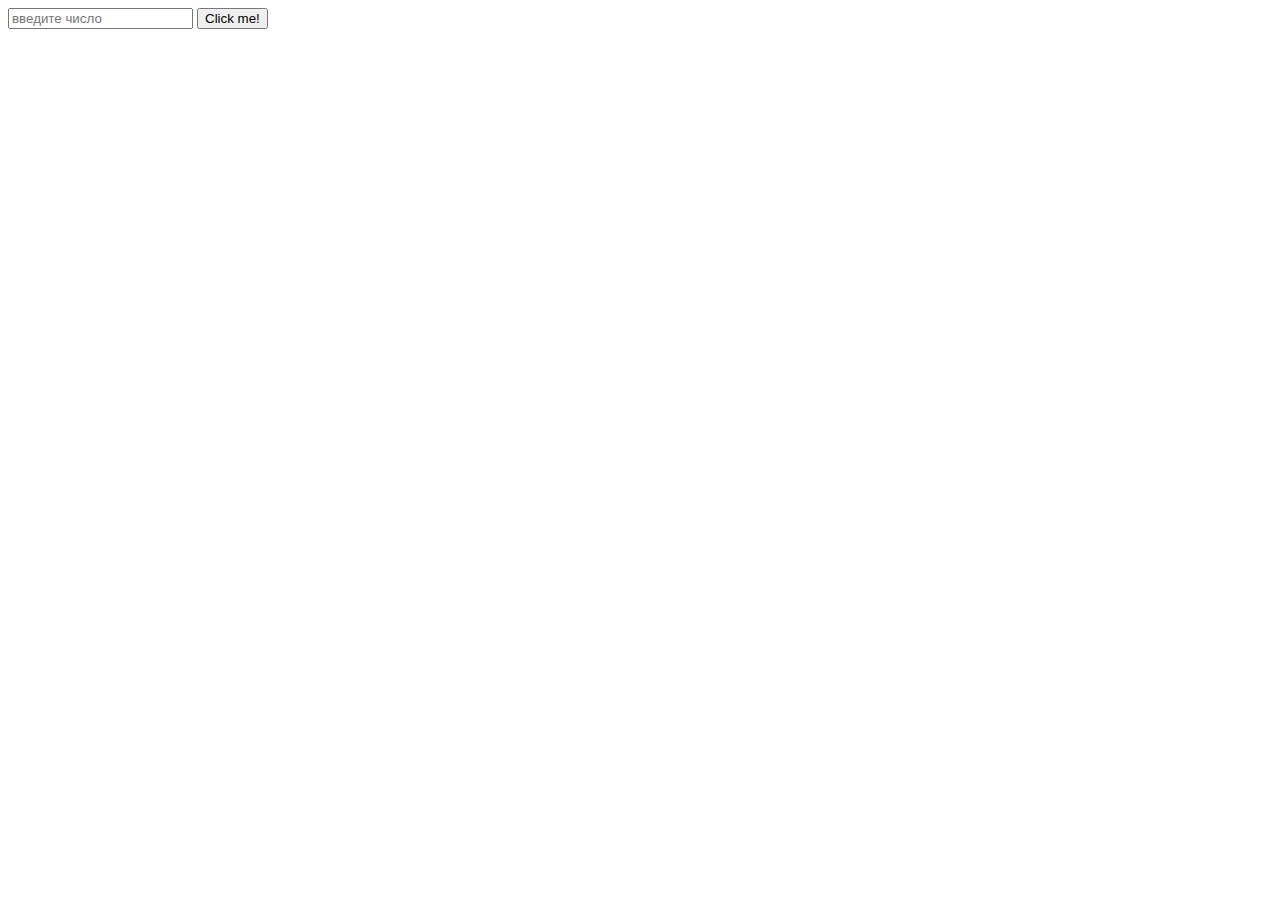
<file: lesson2/index.html>
<!DOCTYPE html>
<html lang="en">
<head>
    <meta charset="UTF-8">
    <title>Title</title>
</head>
<body>
    <input id="number" type="text" placeholder="введите число">
    <button id="button">Click me!</button>
</body>
<script src="main.js"></script>
</html>
</file>
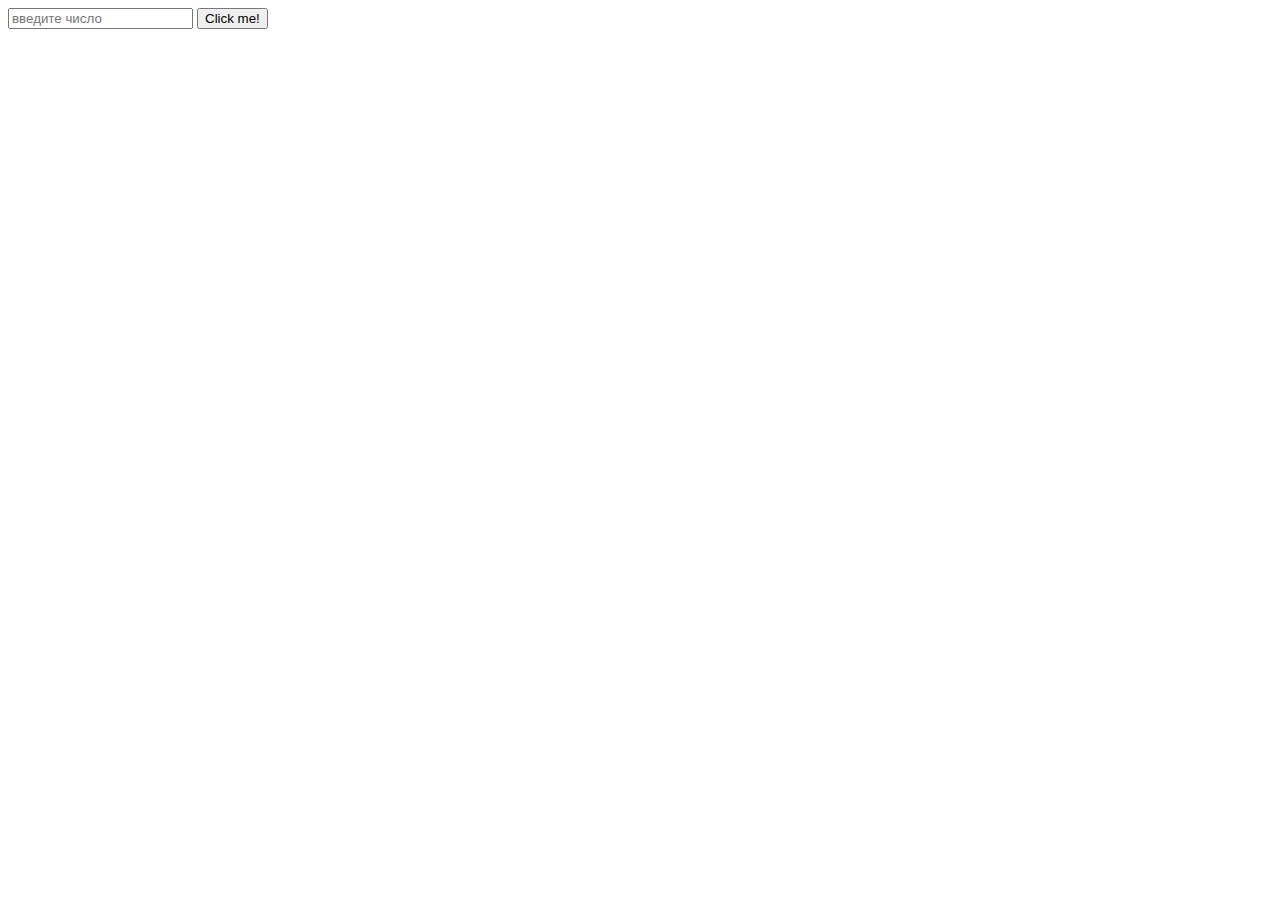
<file: lesson3/index.html>
<!DOCTYPE html>
<html lang="en">
<head>
    <meta charset="UTF-8">
    <title>Title</title>
</head>
<body>
    <input id="input" type="text" placeholder="введите число">
    <button id="button">Click me!</button>
</body>
<script src="main.js"></script>
</html>
</file>
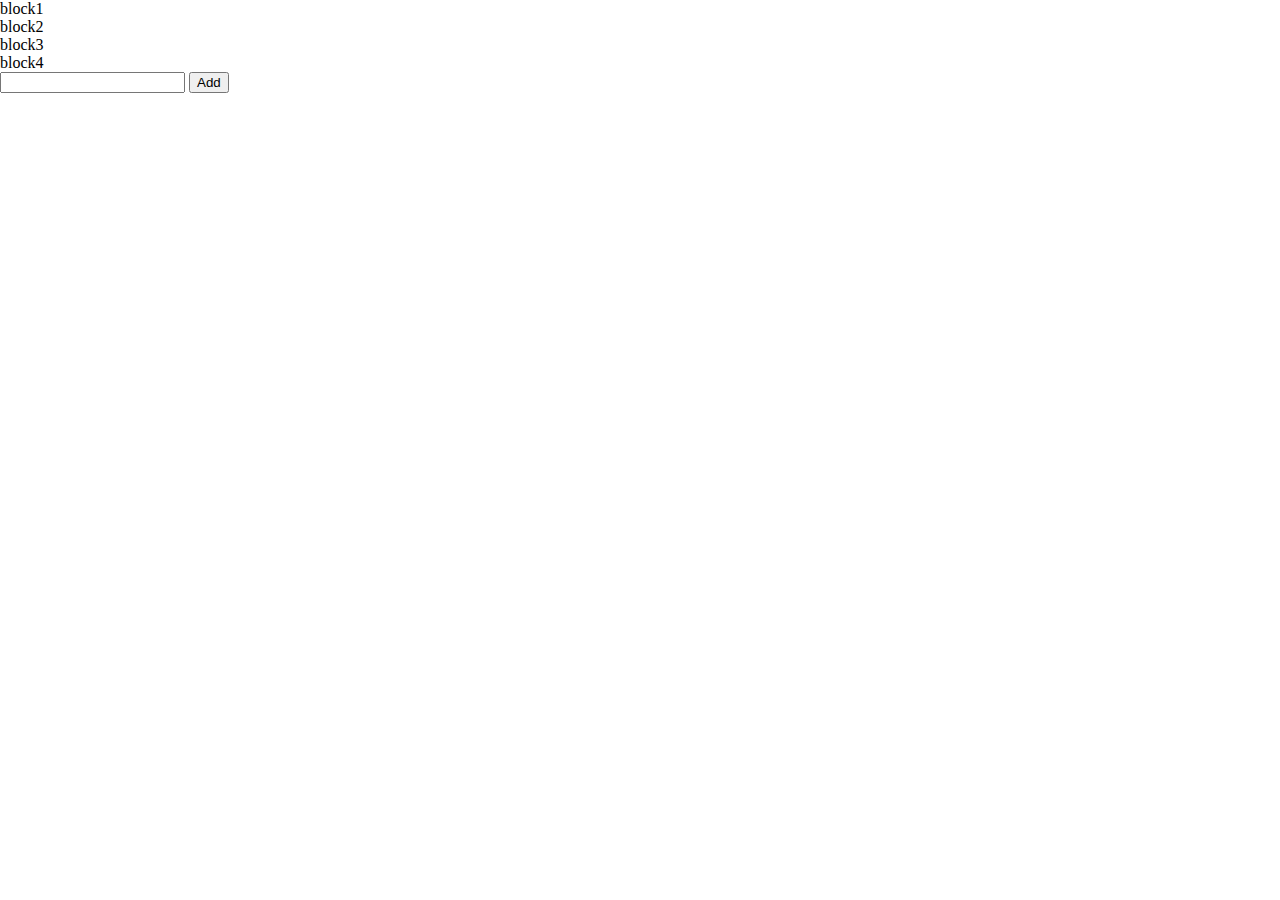
<file: lesson4/index.html>
<!DOCTYPE html>
<html lang="en">
<head>
    <meta charset="UTF-8">
    <title>DOM</title>
    <link rel="stylesheet" href="style.css">
</head>
<body>
    <div class="main">
        <div class="block">block1</div>
        <div class="block">block2</div>
        <div class="block " id="block3">block3</div>
        <div class="block">block4</div>
    </div>
    <div class="test">
        <input type="text" id="input">
        <button id="button">Add</button>
    </div>
</body>
<script src="main.js"></script>
</html>
</file>
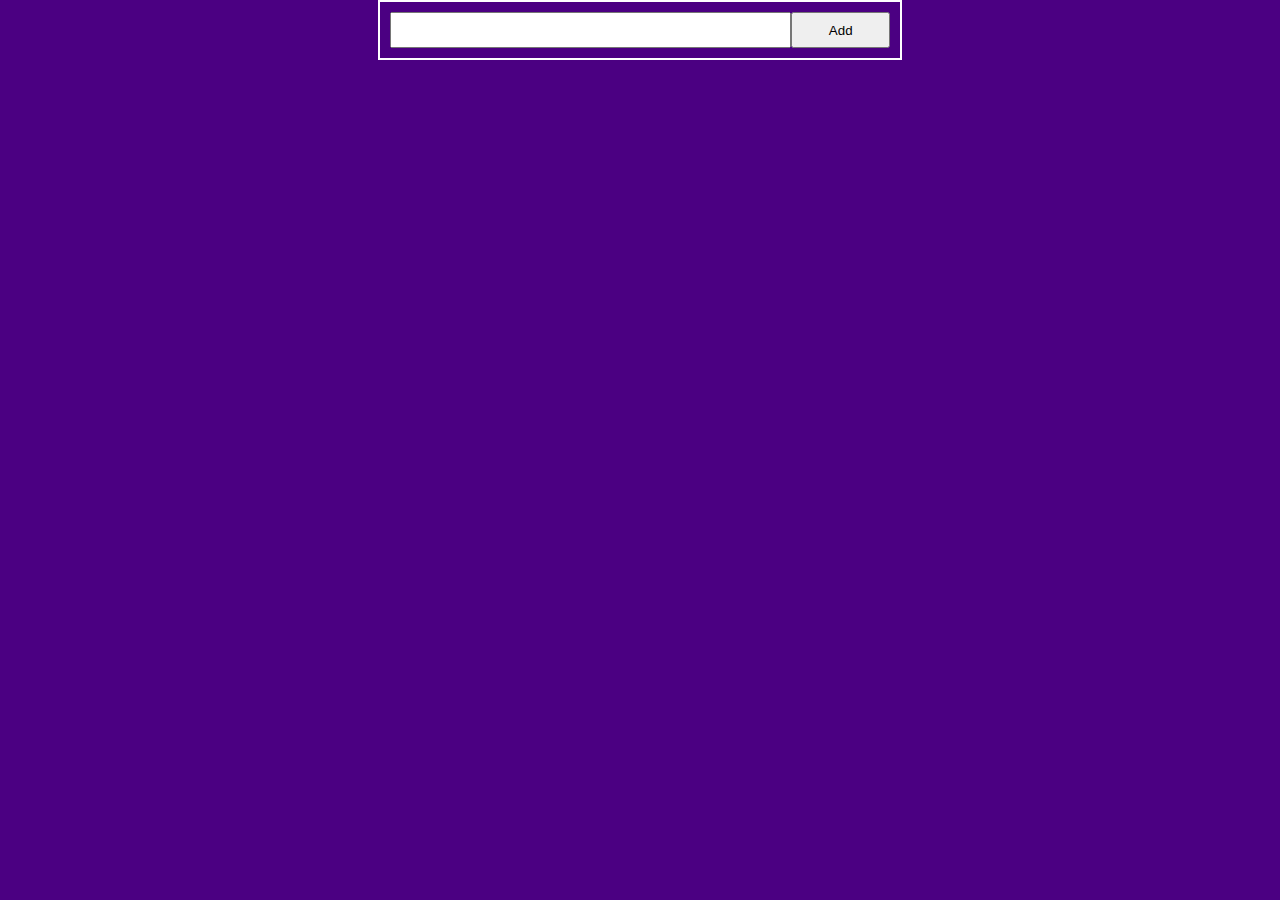
<file: lesson5/index.html>
<!DOCTYPE html>
<html lang="en">
<head>
    <meta charset="UTF-8">
    <title>Title</title>
    <link rel="stylesheet" href="style.css">
</head>
<body>
    <div class="container">
        <div class="form">
            <div class="header">
                <input type="text" id="input">
                <button id="button">Add</button>
            </div>
            <div class="list">

            </div>
<!--            <div class="list">-->
<!--                <div class="todoBlock">-->
<!--                    <p>Learn JS!</p>-->
<!--                    <div class="actions">-->
<!--                        <button class="change">Change</button>-->
<!--                        <button class="delete">Delete</button>-->
<!--                    </div>-->
<!--                </div>-->
<!--            </div>-->
        </div>
    </div>
</body>
<script src="main.js"></script>
</html>
</file>
<file: lesson4/style.css>
body {
    margin: 0;
    padding: 0;
}

#block3.path {
    background: red;
}
</file>
<file: lesson5/style.css>
body {
    margin: 0;
    padding: 0;
    background: #4B0082;
}

.container {
    display: flex;
    justify-content: center;
    align-items: center;
}

.form {
    width: 500px;
    border: 2px solid #fff;
    padding: 10px;
}
.header {
    display: flex;
    justify-content: space-between;
}
.header input {
    width: 80%;
    height: 30px;
    font-size: 18px;
}
.header button{
    width: 20%;
}

.todoBlock {
    display: flex;
    justify-content: space-between;
    align-items: center;
}
.actions button {
    width: 150px;
    height: 30px;
    font-size: 18px;
    border: 2px solid #fff;
    text-align: center;
}

.todoBlock p{
    color: #ffffff;
    font-size: 18px;
}
.change {
    background: darkgoldenrod;
    color: #ffffff;
}
.delete {
    background: darkred;
    color: #ffffff;
}
</file>
